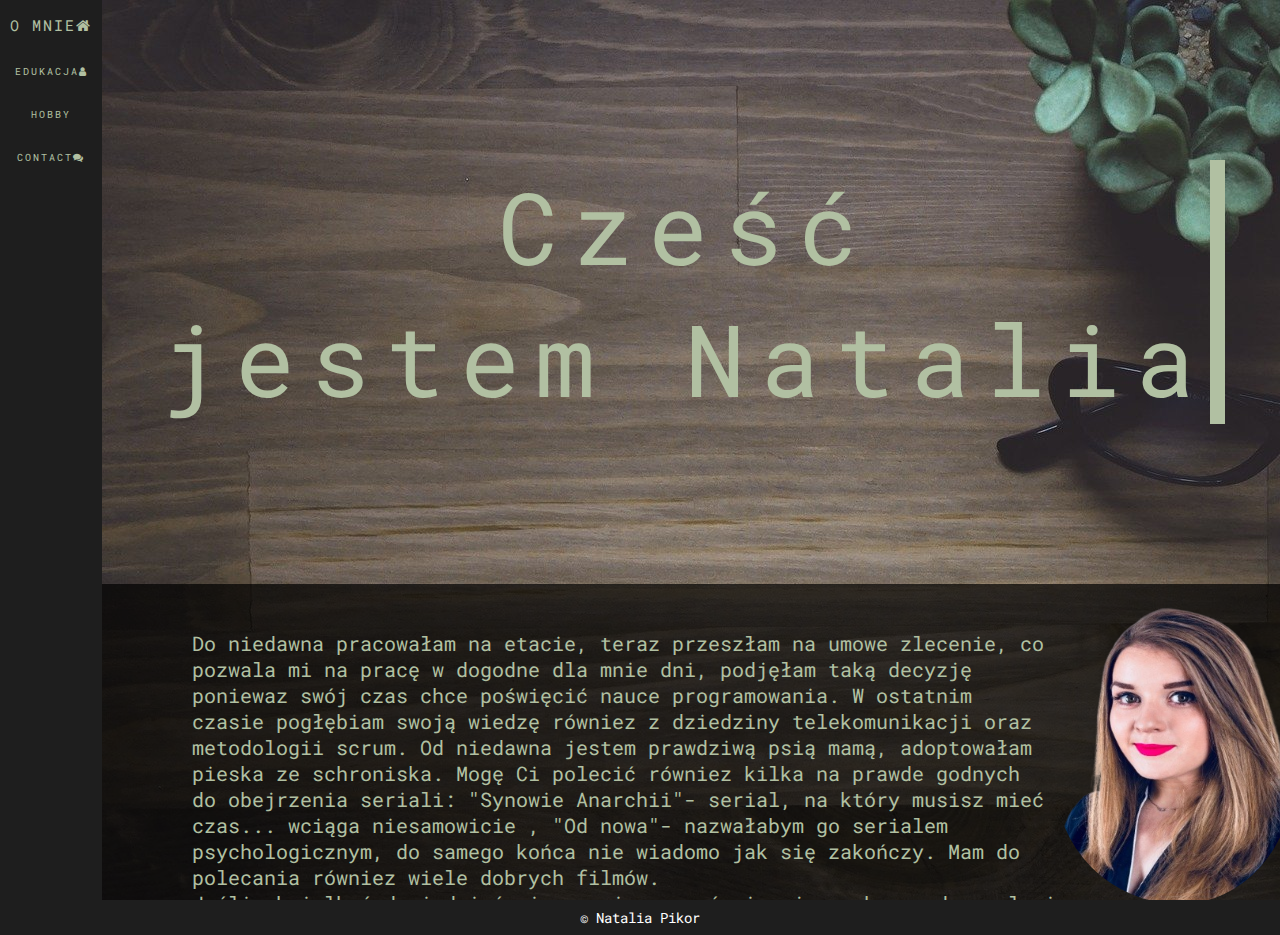
<file: index.html>
<!DOCTYPE html>
<html lang="en">

<head>
    <meta charset="UTF-8">
    <title>Natalia Pikor rekrutacja</title>
    <meta name="viewport" content="width=device-width, initial-scale=1.0">
    <link rel="preconnect" href="https://fonts.gstatic.com">
    <link href="https://fonts.googleapis.com/css2?family=Roboto+Mono:wght@200&display=swap" rel="stylesheet">
    <link rel="stylesheet" href="stylesheet/style.css">
    <link rel="stylesheet" href="https://use.fontawesome.com/releases/v5.0.12/css/all.css"
        integrity="sha384-G0fIWCsCzJIMAVNQPfjH08cyYaUtMwjJwqiRKxxE/rx96Uroj1BtIQ6MLJuheaO9" crossorigin="anonymous">
    <link rel="stylesheet" href="https://maxcdn.bootstrapcdn.com/font-awesome/4.4.0/css/font-awesome.min.css">
    <link rel="shortcut icon" href="it.png">
</head>

<body>
    <header>
        <section>
            <nav class="navBar">
                <a class="home" href="index.html">O mnie<i class="fa fa-home"></i></a>
                <a href="education.html">Edukacja<i class="fa fa-user"></i></a>
                <a href="hobby.html">Hobby<i class="fas fa-volleyball-ball"></i></a>
                <a href="contact.html">contact<i class="fa fa-comments"></i></a>
            </nav>
            <div class="animacja">
                <div class="textanime">
                    <p class="textanime">Cześć</p>
                    <p class="textanime">jestem Natalia </p>

                </div>
            </div>
                <div class="content">
                    <div class="welcome">
                        <img class="pixi" src="pictures/zdjportfolio-removebg-preview.png" alt="">
                        <div>
                            <br>
                            Do niedawna pracowałam na etacie, teraz przeszłam na umowe zlecenie,
                            co pozwala mi na pracę w dogodne dla mnie dni,
                            podjęłam taką decyzję poniewaz swój czas chce
                            poświęcić nauce programowania.
                            W ostatnim czasie pogłębiam swoją wiedzę równiez z
                            dziedziny telekomunikacji oraz metodologii scrum.
                            Od niedawna jestem prawdziwą psią mamą,
                            adoptowałam pieska ze schroniska.
                            Mogę Ci polecić równiez kilka na prawde godnych do obejrzenia seriali:
                            "Synowie Anarchii"- serial, na który musisz mieć czas... wciąga niesamowicie , "Od nowa"-
                            nazwałabym go serialem psychologicznym, do samego końca nie wiadomo jak się zakończy. Mam do
                            polecania równiez wiele dobrych filmów.
                            <br> Jeśli chciałbyś dowiedzieć się o mnie czegoś więcej, zachęcam do wysłania wiadomości w
                            zakładce contact.
                        </div>
                        </div>
                        </div>
                    </section>
        </header>
            
    <footer class="footer">&copy; Natalia Pikor</footer>
</body>

</html>
</file>
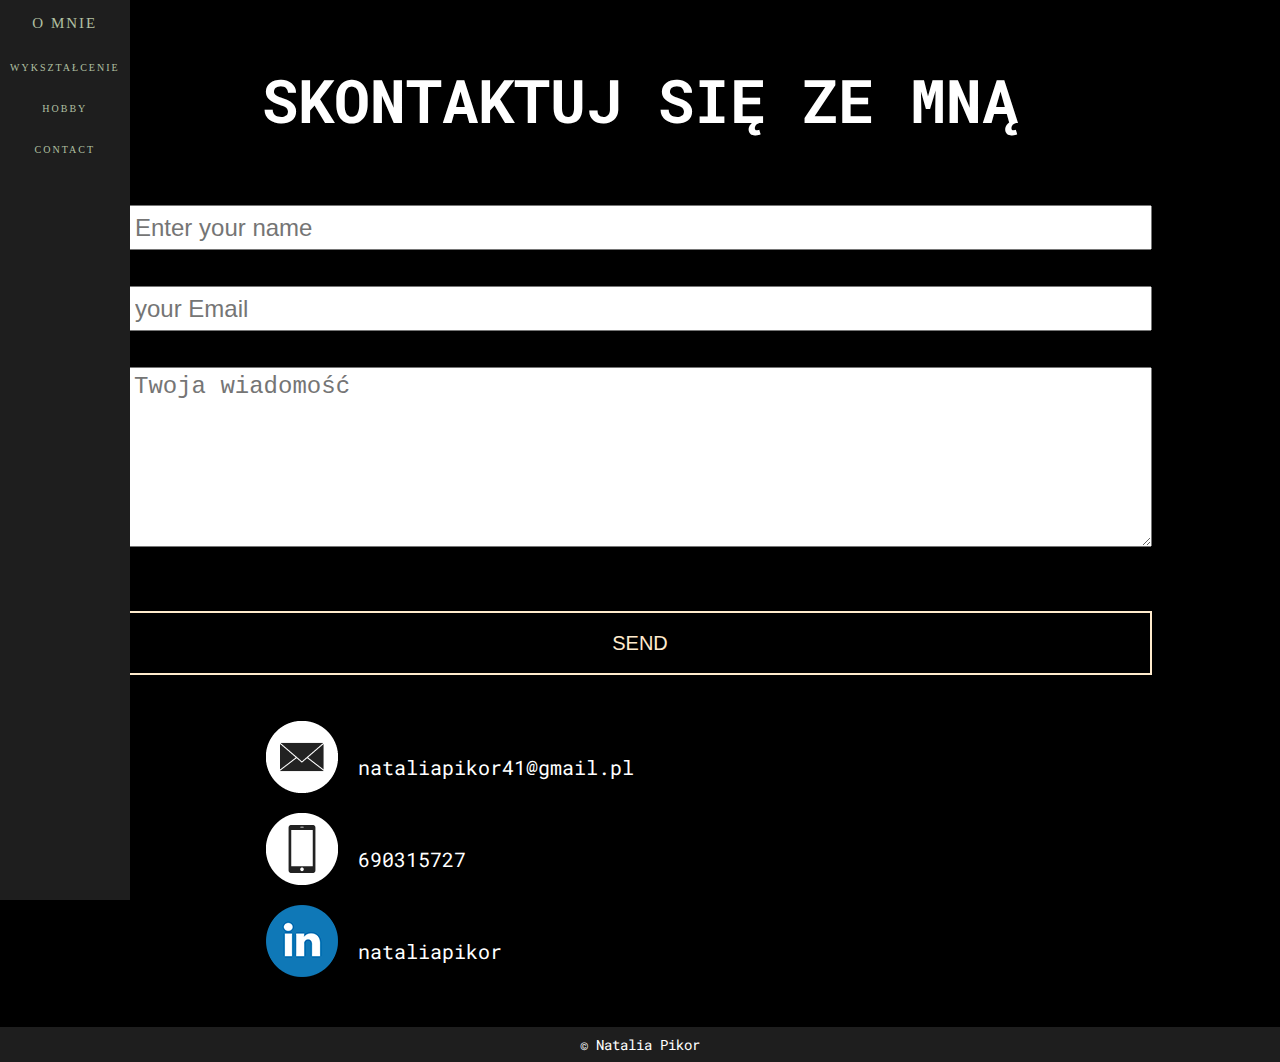
<file: contact.html>
<!DOCTYPE html>
<html lang="en">

<head>
    <meta charset="UTF-8">
    <meta name="viewport" content="width=device-width, initial-scale=1.0">
    <title>Contact</title>
    <link rel="preconnect" href="https://fonts.gstatic.com">
    <link href="https://fonts.googleapis.com/css2?family=Roboto+Mono:wght@200&display=swap" rel="stylesheet">
    <link rel="stylesheet" href="stylesheet/style.css">
    <script>
        const oneOrMoreWordsWithWhitespaces = new RegExp('[\\s*[A-Z][a-z]*\\s*]+');
        const emailAddressRegexp = new RegExp('[a-zA-Z]{3,}@[a-zA-Z]{3,}\.[a-zA-Z]{2,}')
        function validateForm() {
            const nameInput = document.getElementById("name")
            const emailInput = document.getElementById("email")
            if (!oneOrMoreWordsWithWhitespaces.test(nameInput.value)){
                alert('Wrong input in name field')
                return false
            }
            if (!emailAddressRegexp.test(emailInput.value)){
                alert('Wrong input in email field')
                return false
            }
            alert('Message has been sent')
            nameInput.value = ""
            emailInput.value = ""
            document.getElementById('message').value = ""
            return true
        }
    </script>
</head>
<body>
        <nav class="navBar">
            <a class="home" href="index.html">O mnie</a>
            <a href="education.html">Wykształcenie</a>
            <a href="hobby.html">Hobby</a>
            <a href="contact.html">contact</a>
        </nav>
    <section class="contact">
        
        <h1>Skontaktuj się ze mną</h1>
        <div class="wrap clearfix">
            <form onsubmit='return validateForm()'> 
                <input id="name" required type="text" placeholder="Enter your name">
                <input id="email" type="text" placeholder="your Email">
                <textarea id="message"  placeholder="Twoja wiadomość"></textarea>
                <button type="submit">SEND</button>
            </form>
            <div class="socials">
                <div class="social clearfic"><img src="pictures/contact1.png" alt="kontakt"><span class="social">nataliapikor41@gmail.pl</span></div>
                <div class="social clearfic"><img src="pictures/contact2.png" alt="kontakt"><span class="social">690315727</span></div>
                <div class="social clearfic"><img src="pictures/contact5.png" alt="kontakt"><span class="social">nataliapikor</span>
                </div>
            </div>ś

        </div>
    </section>
    <footer class="footer">&copy; Natalia Pikor</footer>
</body>
</html>
</file>
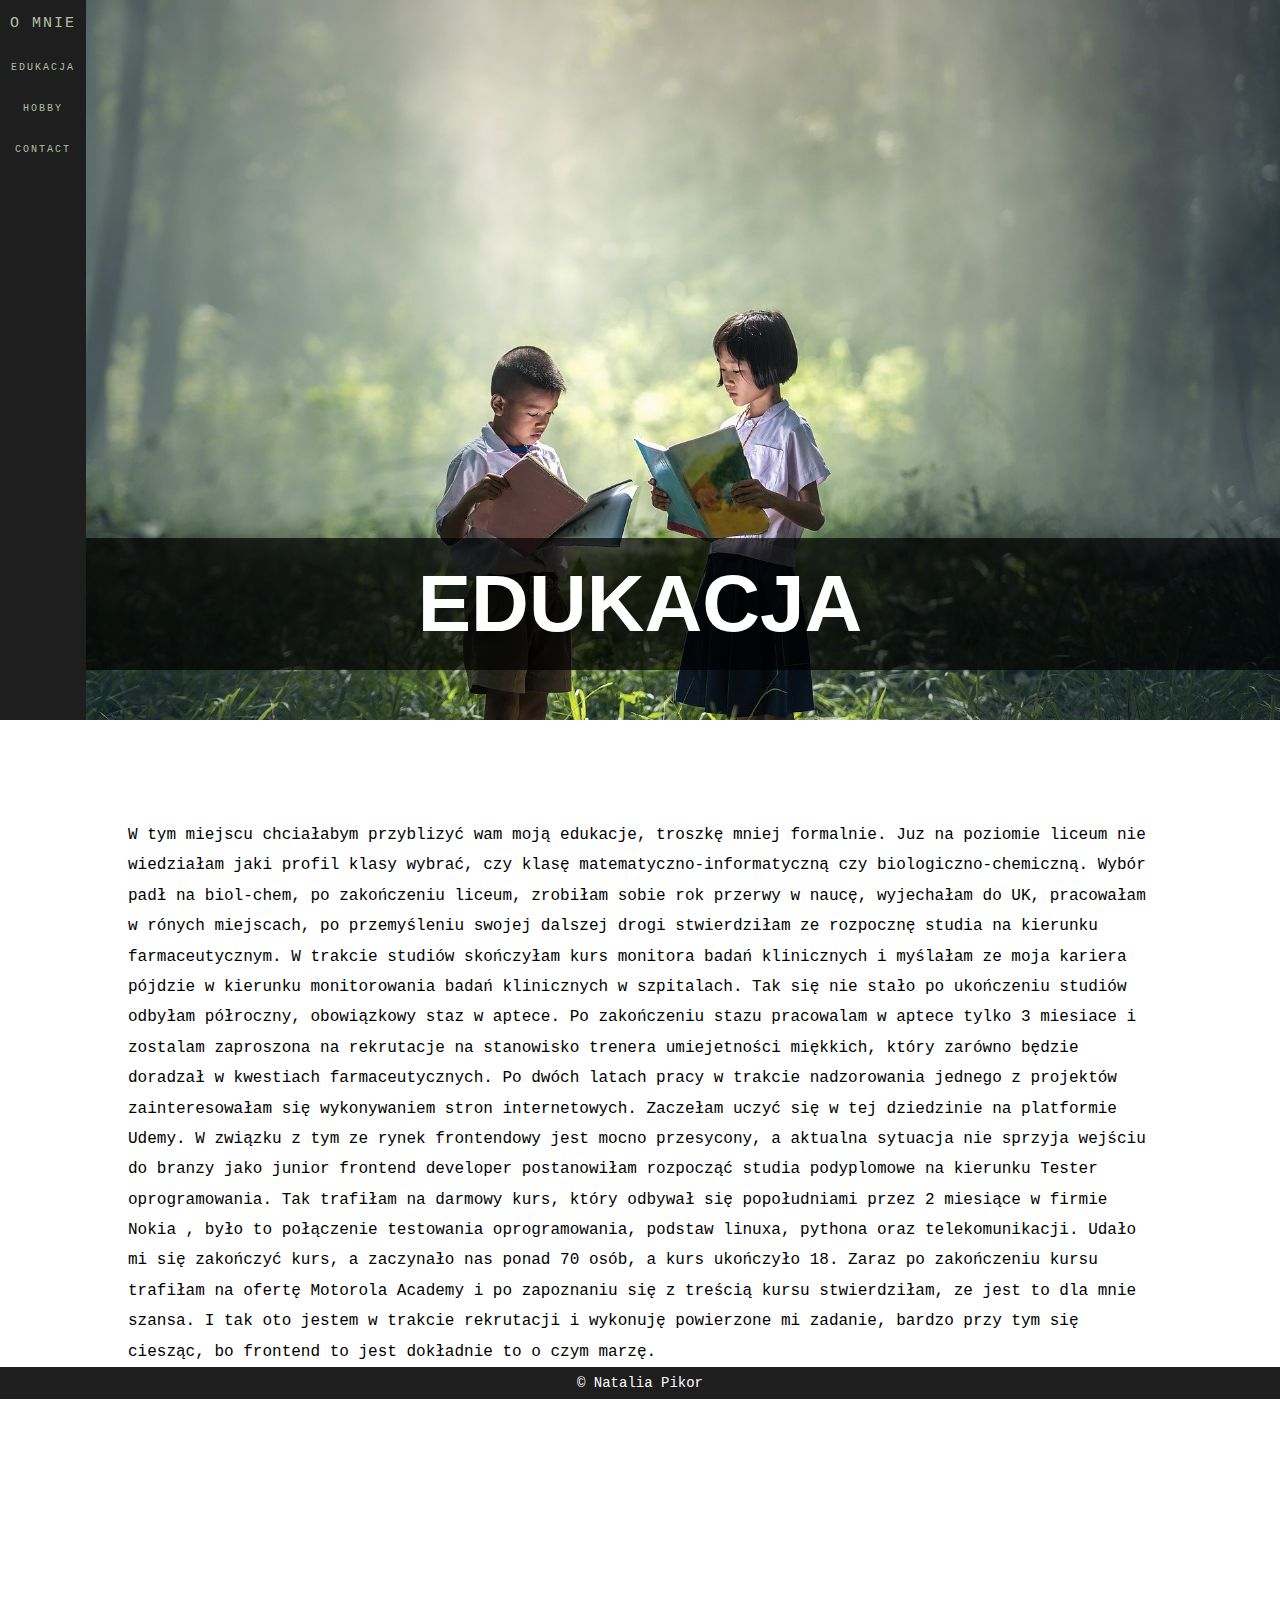
<file: education.html>
<!DOCTYPE html>
<html lang="en">

<head>
  <meta charset="UTF-8">
  <title>Document</title>
  <link rel="stylesheet" href="stylesheet/style.css">
</head>

<body class="education">
 <header class="education">
    <h1 class="education">EDUKACJA</h1>
      <nav class="navBar">
        <a class="home" href="index.html">O mnie</a>
        <a href="education.html">Edukacja</a>
        <a href="hobby.html">Hobby</a>
        <a href="contact.html">contact</a>
      </nav>

  </header>

  <section class="education">

    <p class="education"> W tym miejscu chciałabym przyblizyć wam moją edukacje, troszkę mniej formalnie. Juz na poziomie
      liceum nie wiedziałam jaki profil klasy wybrać, czy klasę matematyczno-informatyczną czy biologiczno-chemiczną.
      Wybór padł na biol-chem, po zakończeniu liceum, zrobiłam sobie rok przerwy w naucę, wyjechałam do UK,
      pracowałam w rónych miejscach, po przemyśleniu swojej dalszej drogi stwierdziłam ze rozpocznę studia na kierunku
      farmaceutycznym.
      W trakcie studiów skończyłam kurs monitora badań klinicznych i myślałam ze moja kariera pójdzie w kierunku
      monitorowania badań klinicznych
      w szpitalach. Tak się nie stało po ukończeniu studiów odbyłam półroczny, obowiązkowy staz w aptece.
      Po zakończeniu stazu pracowalam w aptece tylko 3 miesiace i zostalam zaproszona na rekrutacje na stanowisko
      trenera umiejetności miękkich, który zarówno będzie doradzał w kwestiach farmaceutycznych. Po dwóch latach pracy w
      trakcie nadzorowania jednego z projektów
      zainteresowałam się wykonywaniem stron internetowych. Zaczełam uczyć się w tej dziedzinie na platformie Udemy.
       W związku z tym ze rynek frontendowy jest mocno przesycony, a aktualna sytuacja nie sprzyja
      wejściu do branzy jako junior frontend developer
      postanowiłam rozpocząć studia podyplomowe na kierunku Tester oprogramowania. Tak trafiłam na darmowy kurs, który
      odbywał się popołudniami przez 2 miesiące w firmie Nokia
      ,
      było to połączenie testowania oprogramowania, podstaw linuxa, pythona oraz telekomunikacji. Udało mi się zakończyć
      kurs, a zaczynało nas ponad 70 osób, a kurs ukończyło 18.
      Zaraz po zakończeniu kursu trafiłam na ofertę Motorola Academy i po zapoznaniu się z treścią kursu stwierdziłam, ze
      jest to dla mnie szansa.
      I tak oto jestem w trakcie rekrutacji i wykonuję powierzone mi zadanie, bardzo przy tym się ciesząc, bo frontend
      to jest dokładnie to o czym marzę.
    </p>
  </section>
  <footer class="footer">&copy; Natalia Pikor</footer>
</body>

</html>
</file>
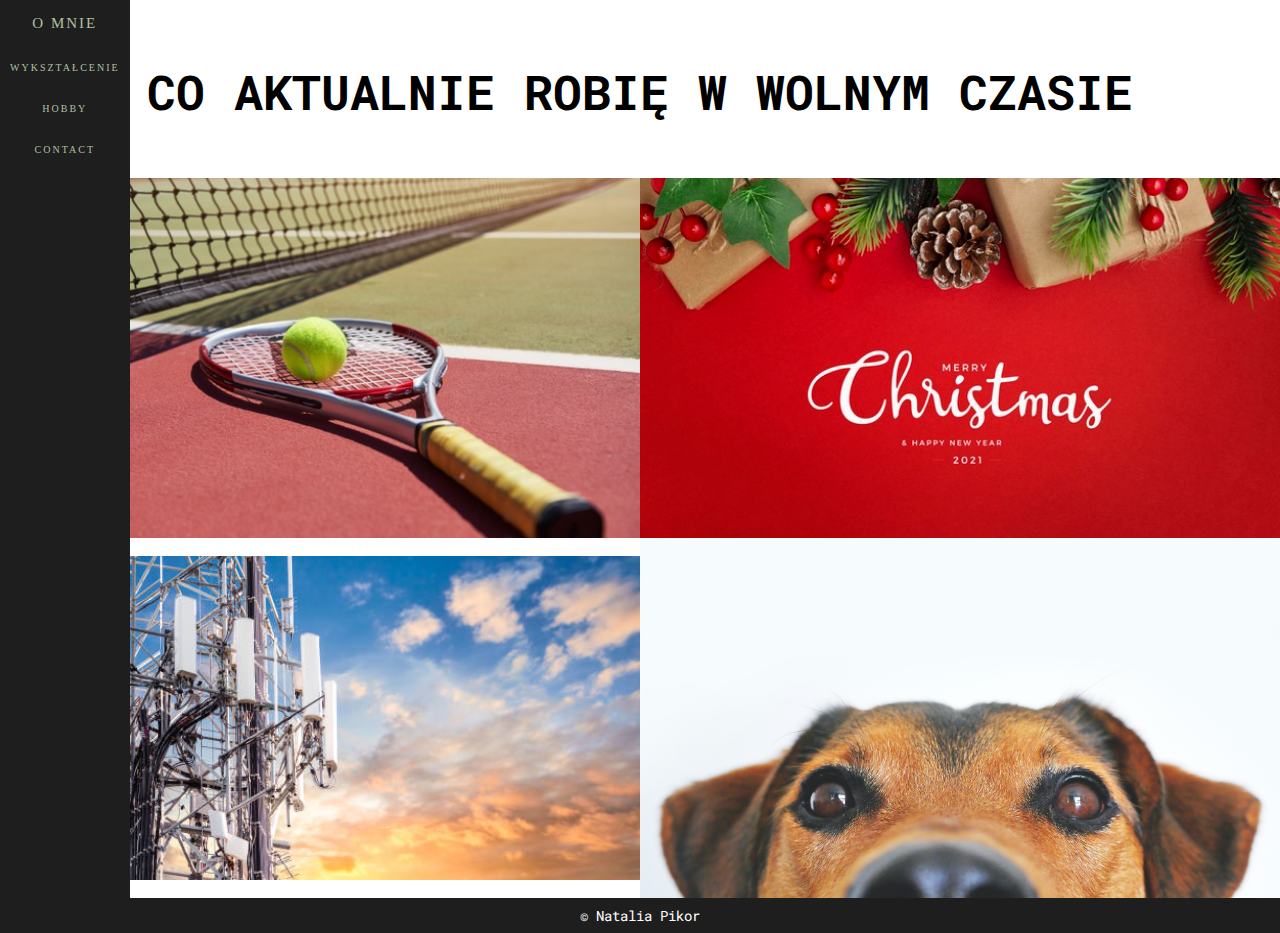
<file: hobby.html>
<!DOCTYPE html>
<html lang="en">

<head>
    <meta charset="UTF-8">
    <meta name="viewport" content="width=device-width, initial-scale=1.0">
    <link href="https://fonts.googleapis.com/css2?family=Roboto+Mono:wght@200&display=swap" rel="stylesheet">
    <link rel="stylesheet" href="stylesheet/style.css">
    <title>Moje hobby</title>
</head>
<body>
<nav class="navBar">
    <a class="home" href="index.html">O mnie</a>
    <a href="education.html">Wykształcenie</a>
    <a href="hobby.html">Hobby</a>
    <a href="contact.html">contact</a>
</nav>

    <section class="hobby clearfix">
        <h1>Co aktualnie robię w wolnym czasie</h1>
        <div class="item">
            <p> Gram w tenisa </p>
        </div>
        <div class="item">
            <p> Ozdabiam dom</p>
        </div>
        <div class="item">
            <p>Uczę się telekomunikacji</p>
        </div>
        <div class="item">
            <p>Chodzę na spacery z Wiesią</p>
        </div>
    </section>
    <footer class="footer">&copy; Natalia Pikor</footer>
</body>

</html>
</file>
<file: stylesheet/style.css>
* {
  margin: 0;
  padding: 0;
  box-sizing: border-box;
}

/*strona O mnie*/
header {
  font-family: 'Roboto Mono', monospace, sans-serif;
}

header {
  position: relative;
  background-image: url(../pictures/tloglowne.jpg);
  height: 100vh;
  overflow: hidden;
  max-width: 1920px;
  margin: 0 auto;
}

.pixi {
  top: 0vh;
  border-radius: 20vw 20vw;
  width: 250px;
  height: 300px;
  padding-right: 12px;
  float: right;
  shape-outside: circle(50%);

}

header>* {
  position: absolute;
}

header img {
  height: 50%;
  bottom: 0;
  right: 0;
}

header div.welcome {
  font-family: 'Roboto Mono',
    sans-serif;
  color: rgb(177, 192, 162);
  font-size: 20px;
  text-align: right;
  padding-left: 15vw;
  padding-bottom: 90px;
}

header h1 {
  margin-top: 15px;
  font-size: 20px;
}

header h2 {
  font-size: 20px;
  font-weight: normal;
}

header button {
  font-family: 'Roboto Mono', monospace, sans-serif;
  font-weight: 300;
  line-height: 32px;
  padding: 0 20px;
  text-transform: uppercase;
  color: white;
  background-color: transparent;
  font-size: 12px;
  border: 2px solid white;
}

@media (orientation: portrait) and (min-width: 360px) {
  header h1 {
    font-size: 24px;
  }

  header h2 {
    font-size: 24px;
  }

  header button {
    margin-top: 24px;
    line-height: 40px;
    font-size: 16px;
  }
}

@media (orientation: portrait) and (min-width: 410px) {
  header h1 {
    font-size: 26px;
  }

  header h2 {
    font-size: 26px;
  }

  header button {
    margin-top: 40px;
    line-height: 50px;
    font-size: 20px;
  }

  header img {
    right: -20%;
  }
}

@media (orientation: portrait) and (min-width: 768px) {
  header p {
    font-size: 80px;
  }

  header h1 {
    font-size: 32px;
  }

  header h2 {
    font-size: 32px;
  }

  header button {
    margin-top: 60px;
    line-height: 60px;
    font-size: 24px;
  }

  header img {
    right: -20%;
  }
}


@media (orientation: landscape) {
  header img {
    height: 80%;
    bottom: 0;
    right: -5%;
  }

  header div.welcome {
    top: 15%;
    left: 7%;
    right: 48%;
  }

  header button {
    margin-top: 40px;
  }

}

@media (orientation: landscape) and (min-width: 640px) {
  header h1 {
    font-size: 24px;
  }

  header h2 {
    font-size: 24px;
  }

  header button {
    font-size: 16px;
    line-height: 40px;
  }
}

@media (orientation: landscape) and (min-width: 1024px) {

  header div.welcome {
    left: 3%;
  }

  header p {
    font-size: 56px;
  }

  header h1 {
    margin-top: 40px;
    font-size: 34px;
  }

  header h2 {
    font-size: 34px;
  }

  header button {
    margin-top: 80px;
    font-size: 28px;
    line-height: 70px;
  }

  header img {
    right: -22%;
    height: 85%;

  }
}

@media (orientation: landscape) and (min-width: 1280px) {

  header div.welcome {
    text-align: left;
    left: 6%;
  }

  header p {
    font-size: 100px;
  }

  header h1 {
    margin-top: 40px;
    font-size: 50px;
  }

  header h2 {
    font-size: 50px;
  }

  header button {
    margin-top: 100px;
    font-size: 30px;
    line-height: 80px;
    padding: 0 40px;
    border-width: 2px;
  }

  header img {
    right: -18%;
    height: 80%;

  }

}

@media (orientation: landscape) and (min-width: 1600px) {

  header div.welcome {
    left: 8%;
  }

  header p {
    font-size: 120px;
  }

  header h1 {
    margin-top: 40px;
    font-size: 60px;
  }

  header h2 {
    font-size: 60px;
  }

  header button {
    line-height: 90px;
  }

  header img {
    right: -8%;
    height: 90%;

  }

}

@media (min-width: 1024px) {
  header button {
    cursor: pointer;
    transition: .3s;
  }

  header button:hover {
    background-color: #fff;
    color: #111;
  }

}

.clearfix::after {
  content: "";
  display: block;
  clear: both;
}

button {
  margin-top: 24px;
  line-height: 40px;
  font-size: 16px;
}

/*kontakt*/
.contact {
  background: #000;
  padding: 30px 20px;
}

.contact h1 {
  font-family: 'Roboto Mono', monospace, sans-serif;
  font-size: px;
  text-transform: uppercase;
  margin-bottom: 15px;
  color: white;
  text-align: center;
}

.contact .wrap {
  font-family: 'Roboto Mono', monospace, sans-serif;
  padding-top: 21px;
  max-width: 1024px;
  margin: 0 auto;
}

.contact input,
.contact button,
.contact textarea {
  width: 100%;
  margin-bottom: 25px;
  font-size: 12px;
  padding: 5px;
}

.contact button:hover {
  color: black;
  background-color: #fff;
}

.contact input {
  height: 38px;
}

.contact textarea {
  height: 120px;
}

.contact button {
  font-size: 15px;
  line-height: 40px;
  background-color: black;
  color: blanchedalmond;
  border: 2px solid blanchedalmond;
}

.contact .socials {
  padding-top: 31px;
  font-size: 0;
}

.contact .social {
  padding: 10px 0;
  color: white;
  font-family: 'Roboto Mono', monospace, sans-serif;

}

.contact .social span {
  line-height: 72px;
  padding-left: 20px;
  float: left;
  font-size: 20px;
}

@media (min-width: 533px) {
  .contact .social {
    display: inline-block;
    width: 50%;
  }
}

@media (min-width: 1024px) {
  .contact h1 {
    font-size: 60px;
    padding: 30px 0;
  }

  .contact .form,
  .contact .socials {
    float: left;
    width: 50%;
    padding: 0 20px;
  }

  .contact .social {
    display: block;
    width: 50%;
    margin: 0 auto;
  }

  .contact input,
  .contact button,
  .contact textarea {
    margin-bottom: 36px;
  }

  .contact input {
    height: 45px;
    font-size: 24px;
  }

  .contact textarea {
    height: 180px;
    font-size: 24px;
  }

  .contact button {
    font-size: 20px;
    line-height: 50px;
    transition: .3s;
    cursor: pointer;
  }

}

.contact .socials img {
  float: left;
}

/*sekcja hobby*/
.hobby {
  max-width: 1920px;
  margin: 0 auto;
}

.hobby .item {
  height: 25vh;
}

.hobby .item {
  background-position: center;
  background-repeat: no-repeat;
}

.hobby .item:nth-child(3) {
  background-image: url(../pictures/jemiola-szyszki-i-prezenty-na-czerwonym-stole-zyczenia-bozonarodzeniowe_24972-1304.jpg);
}

.hobby .item:nth-child(2) {
  background-image: url(../pictures/rakieta-tenisowa-i-nowa-pilka-tenisowa-na-swiezo-pomalowanym-korcie-tenisowym_146671-18857.jpg);
}

.hobby .item:nth-child(5) {
  background-image: url(../pictures/pexels-lumn-406014.jpg)
}

.hobby .item:nth-child(4) {
  background-image: url(../pictures/5G.jpg)
}

.hobby .item p {
  font-family: 'Roboto Mono', monospace, sans-serif;
  color: white;
  text-align: center;
  text-shadow: 0 0 4px black;
  background-color: rgba(0, 0, 0, .5);
  font-size: 20px;
  padding: 5px 0;
}

.hobby h1 {
  font-family: 'Roboto Mono', monospace, sans-serif;
  padding: 20px;
  text-align: center;
  font-size: 36px;
  text-transform: uppercase;
}

@media (min-width:533px) {
  .hobby .item {
    float: left;
    width: 50%;
    height: 40vh;
  }
}

@media (min-width:768px) {

  .hobby h1 {
    font-size: 48px;
    margin-top: 40px;
    margin-bottom: 35px;

  }

  .hobby .item p {
    font-size: 30px;
    padding: 15px 0;
  }
}

@media (min-width: 1024px) {
  .hobby .item p {
    padding: 0;
    line-height: 40vh;
    opacity: 0;
    transition: 1s;
    cursor: default;
  }

  .hobby .item:hover p {
    opacity: 1;
  }

  .hobby .item {
    background-size: 100%;
    transition: 1s;
  }

  .hobby .item:hover {
    background-size: 130%;
  }

}

@media (min-width: 1600px) {
  .hobby h1 {
    font-size: 60px;
    margin-top: 50px;
    margin-bottom: 45px;

  }

  .hobby .item p {
    font-size: 40px;
  }
}

/*o mnie*/
/*nawigacja*/
nav.navBar {
  position: absolute;
  top: 0;
  left: auto;
  background-color: #1E1E1E;
  height: 100vh;
}

nav a {
  text-align: center;
  font-size: 10px;
  letter-spacing: 2px;
  text-transform: uppercase;
  text-decoration: none;
  padding: 15px 10px;
  color: rgb(177, 192, 162);
  display: block;
}

a:hover {
  font-size: 15px;
  transition: 0.6s;
  padding-bottom: 10;
}

/*education*/
body.education {
  min-height: 300vh;
  background-size: cover;
}

header.education {
  height: 80vh;
  background-position: center bottom;
  background-attachment: fixed;
  position: relative;
  background-size: cover;
  background-image: url(../pictures/tlo.jpg);
}

h1.education {
  position: absolute;
  bottom: 50px;
  left: 0;
  text-align: center;
  color: white;
  font-size: 80px;
  font-family: sans-serif;
  background-color: rgba(0, 0, 0, 0.7);
  width: 100%;
  padding: 20px 0;

}

section.education {
  width: 80%;
  margin: 100px auto 0;
  line-height: 1.9;
  font-family: 'Roboto Mono', monospace, sans-serif;
}

/*animacja*/
div.animacja {
  padding-top: 10em;
  padding-left: 10em;
  padding-right: 5em;
  padding-bottom: 10em;
  display: flex;
  justify-content: center;
  width: 100%;
}


.textanime p {
  color: rgb(177, 192, 162);
  font-family: 'Roboto Mono', monospace, sans-serif;
  ;
  overflow: hidden;
  border-right: .15em solid rgb(177, 192, 162);
  white-space: nowrap;
  margin: 0 auto;
  letter-spacing: .15em;
  animation:
    typing 3.5s steps(30, end),
    blink-caret .5s step-end infinite;
  text-align: center;
}

.welcome {
  bottom: 50px;
  left: 0;
  text-align: center;
  color: white;
  font-size: 80px;
  font-family: 'Roboto Mono', monospace, sans-serif;
  background-color: rgba(0, 0, 0, 0.7);
  width: auto;
  padding: 20px 0;

}


@keyframes typing {
  from {
    width: 0
  }

  to {
    width: 100%
  }
}

@keyframes blink-caret {

  from,
  to {
    border-color: transparent
  }

  50% {
    border-color: rgb(177, 192, 162);
  }
}

/*footer*/
footer {
  background-color: rgb(30, 30, 30);
  color: white;
  font-family: 'Roboto Mono', monospace, sans-serif;

  text-align: center;
  padding: 8px;
  font-size: 14px;
}

/*lista o mnie*/
.aboutme {
  color: rgb(177, 192, 162);

}
</file>
